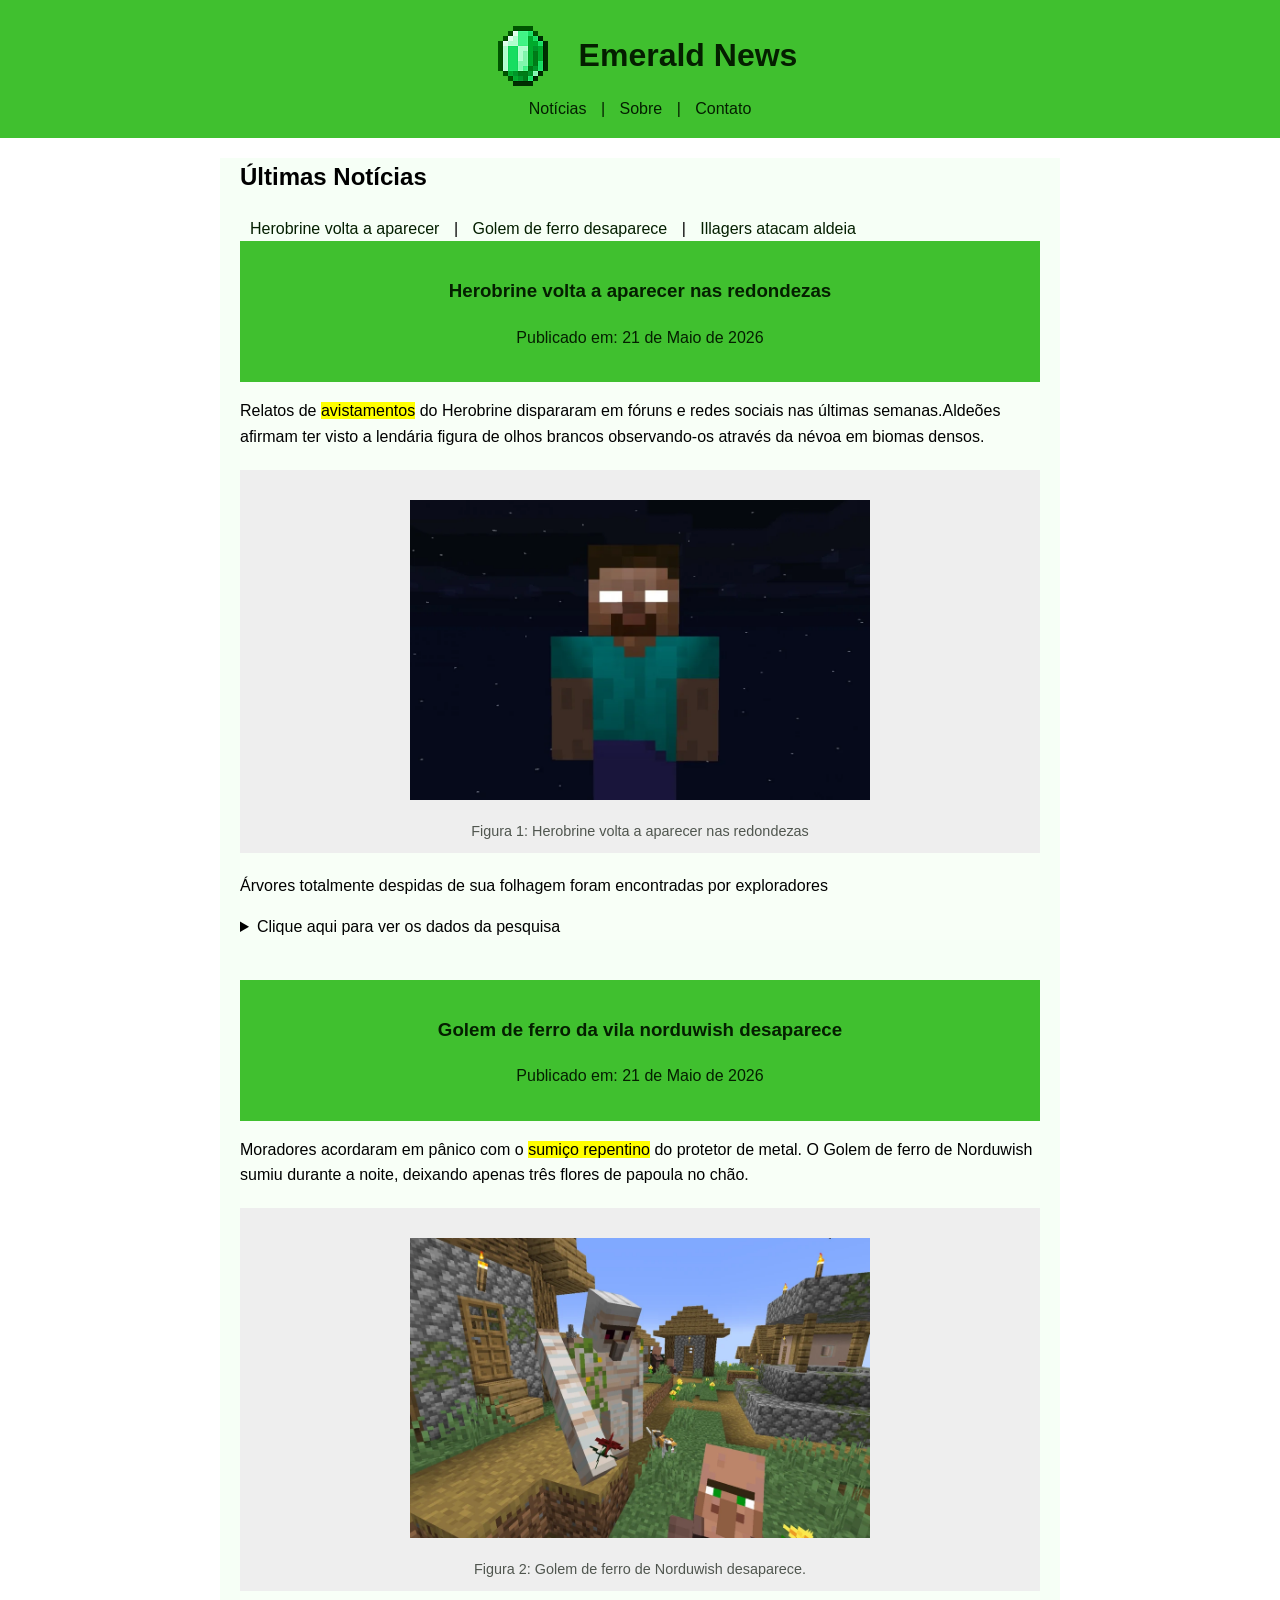
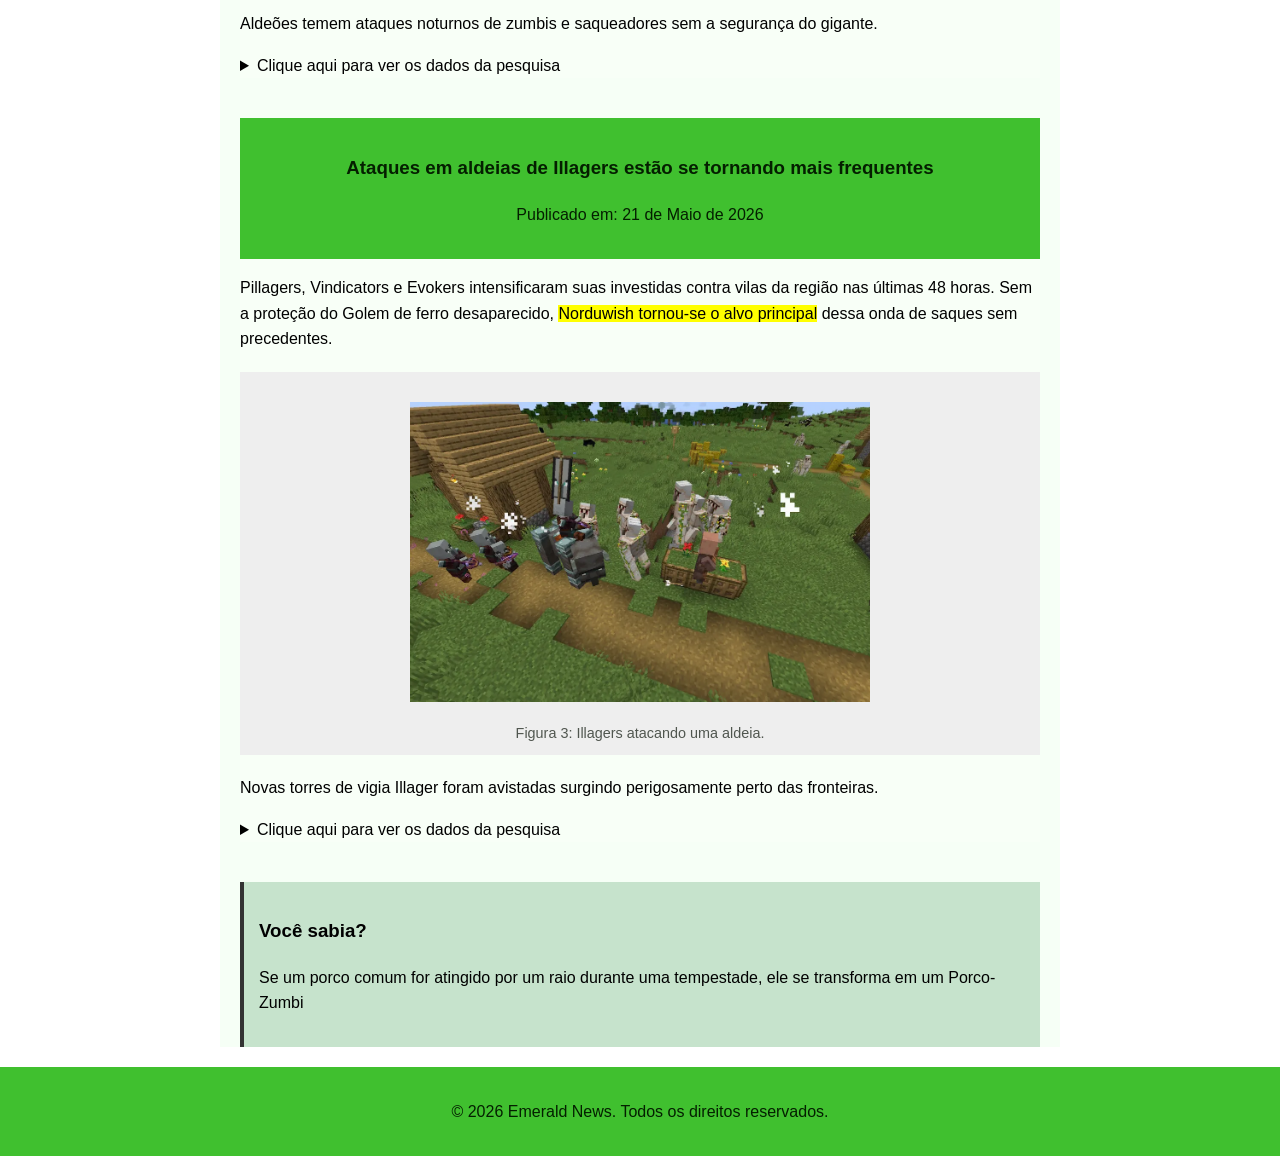
<file: index.html>
<!DOCTYPE html>
<html lang="pt-BR">
<head>
    <meta charset="UTF-8">
    <meta name="viewport" content="width=device-width, initial-scale=1.0">
    <title>Emerald News</title>
    <link rel="stylesheet" href="css/style.css">
</head>
<body>

    <!-- <header>: Cabeçalho principal do site -->
    <header>
        <div class="brand">
            <img id="article" src="./img/Emerald_JE3_BE3.webp" alt="logo da emerald news" title="Clique para tocar/pausar o áudio">
            <h1>Emerald News</h1>
        </div>
        
        <!-- <nav>: Bloco de links de navegação global -->
        <nav>
            <a href="#noticias">Notícias</a> | 
            <a href="./pages/sobre.html">Sobre</a> | 
            <a href="./pages/contatos.html">Contato</a>
        </nav>
    </header>

    <!-- <main>: Conteúdo principal e exclusivo desta página -->
    <main>

        <!-- <section>: Agrupa conteúdos relacionados ao mesmo tema (Notícias) -->
        <section id="noticias">
            <h2>Últimas Notícias</h2>
             <nav>
            <a href="#herobrine">Herobrine volta a aparecer</a> | 
            <a href="#golem">Golem de ferro desaparece</a> | 
            <a href="#illagers">Illagers atacam aldeia</a>
        </nav>
    </header>

        <audio id="player" preload="auto" loop>
            <source src="./img/1-18. Sweden.mp3" type="audio/mpeg">
            Seu navegador não suporta áudio.
        </audio>

            <!-- <article>: Um conteúdo completo e independente (um post, uma notícia) -->
            <article>
                <header>
                       <section id="herobrine"></section>
                    <!-- <time>: Define uma data ou hora legível por máquinas -->
                    <h3>Herobrine volta a aparecer nas redondezas</h3>
                    <p>Publicado em: <time datetime="2026-05-21">21 de Maio de 2026</time></p>
                </header>

                <p>Relatos de <mark>avistamentos</mark> do Herobrine dispararam em fóruns e redes sociais nas últimas semanas.Aldeões afirmam ter visto a lendária figura de olhos brancos observando-os através da névoa em biomas densos.</p>
                <!-- <mark>: Destaca/grifa um texto que tem relevância no momento -->

                <!-- <figure>: Encapsula um conteúdo ilustrativo (imagem, gráfico, código) -->
                <figure>
                    <img src="./img/herobrine-in-minecraft-dungeons-v0-5s6btcduplp41.webp" alt="Herobrine aparecendo nas redondezas">
                    <!-- <figcaption>: A legenda do conteúdo que está dentro da <figure> -->
                    <figcaption>Figura 1: Herobrine volta a aparecer nas redondezas</figcaption>
                </figure>

                <p>Árvores totalmente despidas de sua folhagem foram encontradas por exploradores</p>

                <!-- <details>: Cria uma caixa retrátil que o usuário pode abrir e fechar -->
                <details>
                    <!-- <summary>: O título visível da caixa do <details> -->
                    <summary>Clique aqui para ver os dados da pesquisa</summary>
                    <p>40% menos: Pessoas nas florestas grasas as aparições de Herobrine </p>
                </details>
            </article>
            
             <article>
                <header>
                        <section id="golem"></section>
                    <!-- <time>: Define uma data ou hora legível por máquinas -->
                    <h3>Golem de ferro da vila norduwish desaparece</h3>
                    <p>Publicado em: <time datetime="2026-05-21">21 de Maio de 2026</time></p>
                </header>

                <p> Moradores acordaram em pânico com o <mark>sumiço repentino</mark> do protetor de metal. O Golem de ferro de Norduwish sumiu durante a noite, deixando apenas três flores de papoula no chão.</p>
                <!-- <mark>: Destaca/grifa um texto que tem relevância no momento -->

                <!-- <figure>: Encapsula um conteúdo ilustrativo (imagem, gráfico, código) -->
                <figure>
                    <img src="./img/IronGolemRose.webp" alt="Golem de ferro de Norduwish desaparece">
                    <!-- <figcaption>: A legenda do conteúdo que está dentro da <figure> -->
                    <figcaption>Figura 2: Golem de ferro de Norduwish desaparece.</figcaption>
                </figure>

                <p>Aldeões temem ataques noturnos de zumbis e saqueadores sem a segurança do gigante.</p>

                <!-- <details>: Cria uma caixa retrátil que o usuário pode abrir e fechar -->
                <details>
                    <!-- <summary>: O título visível da caixa do <details> -->
                    <summary>Clique aqui para ver os dados da pesquisa</summary>
                    <p>82% de baixa: Redução drástica na taxa de sobrevivência de aldeões sem o Golem de ferro.</p>
                </details>

            </article>

            <article>
                <header>
                        <section id="illagers"></section>
                    <!-- <time>: Define uma data ou hora legível por máquinas -->
                    <h3>Ataques em aldeias de Illagers estão se tornando mais frequentes</h3>
                    <p>Publicado em: <time datetime="2026-05-21">21 de Maio de 2026</time></p>
                </header>

                <p>Pillagers, Vindicators e Evokers intensificaram suas investidas contra vilas da região nas últimas 48 horas. Sem a proteção do Golem de ferro desaparecido, <mark>Norduwish tornou-se o alvo principal</mark> dessa onda de saques sem precedentes.</p>
                <!-- <mark>: Destaca/grifa um texto que tem relevância no momento -->

                <!-- <figure>: Encapsula um conteúdo ilustrativo (imagem, gráfico, código) -->
                <figure>
                    <img src="./img/Raids-Minecraft-many-iron-golems-attacking-illagers-during-a-raid.webp" alt="Illagers atacando uma aldeia">
                    <!-- <figcaption>: A legenda do conteúdo que está dentro da <figure> -->
                    <figcaption>Figura 3: Illagers atacando uma aldeia.</figcaption>
                </figure>

                <p>Novas torres de vigia Illager foram avistadas surgindo perigosamente perto das fronteiras.</p>

                <!-- <details>: Cria uma caixa retrátil que o usuário pode abrir e fechar -->
                <details>
                    <!-- <summary>: O título visível da caixa do <details> -->
                    <summary>Clique aqui para ver os dados da pesquisa</summary>
                    <p>Aumento de 400%: Crescimento no número de invasões semanais registradas na região.</p>
                </details>
            </article>

        </section>
        

        <!-- <aside>: Conteúdo periférico, que complementa o principal (como uma barra lateral) -->
        <aside>
            <h3>Você sabia?</h3>
            <p>Se um porco comum for atingido por um raio durante uma tempestade, ele se transforma em um Porco-Zumbi</p>
        </aside>

    </main>

    <!-- <footer>: Rodapé com informações de copyright, autor ou contato -->
    <footer>
        <p>&copy; 2026 Emerald News. Todos os direitos reservados.</p>
    </footer>

    <script>
        const audioPlayer = document.getElementById('player');
        const playImage = document.getElementById('article');

        if (audioPlayer && playImage) {
            playImage.addEventListener('click', () => {
                if (audioPlayer.paused) {
                    audioPlayer.play();
                } else {
                    audioPlayer.pause();
                }
            });
        }
    </script>
</body>
</html>
</file>
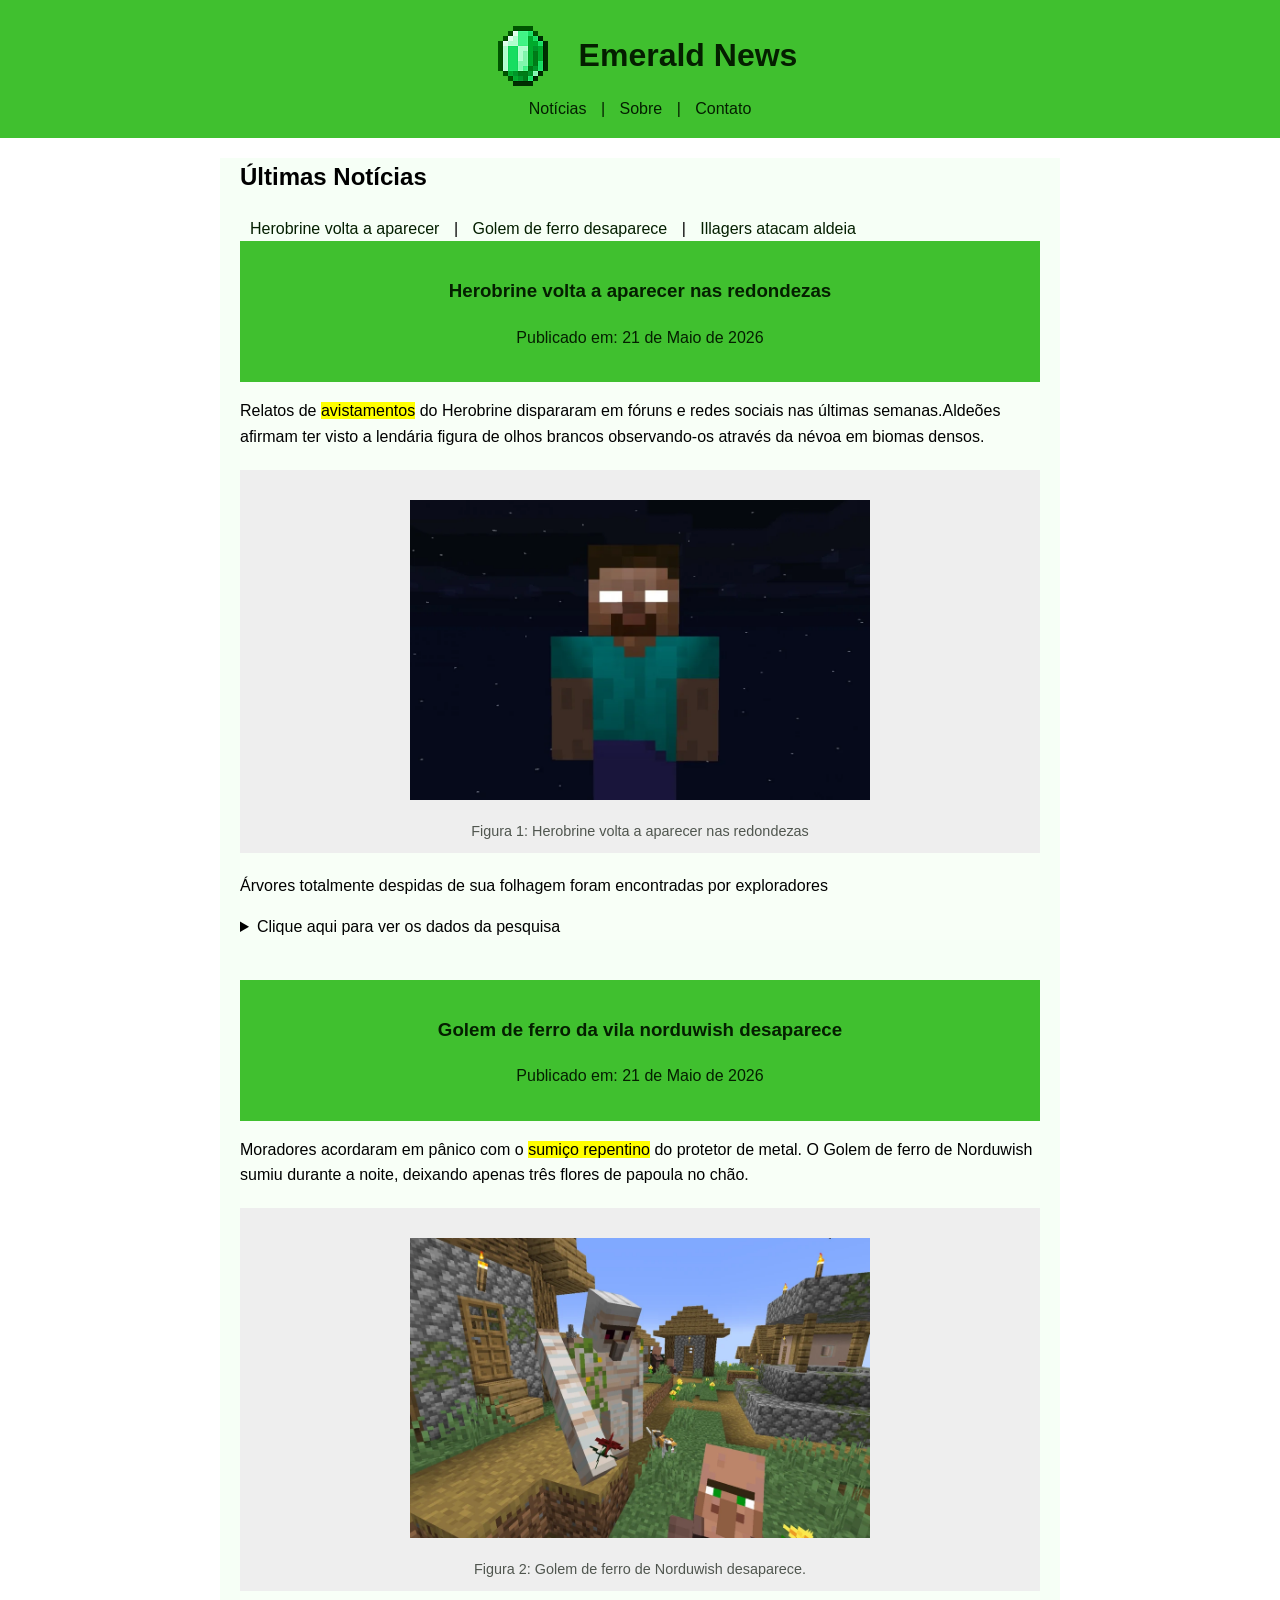
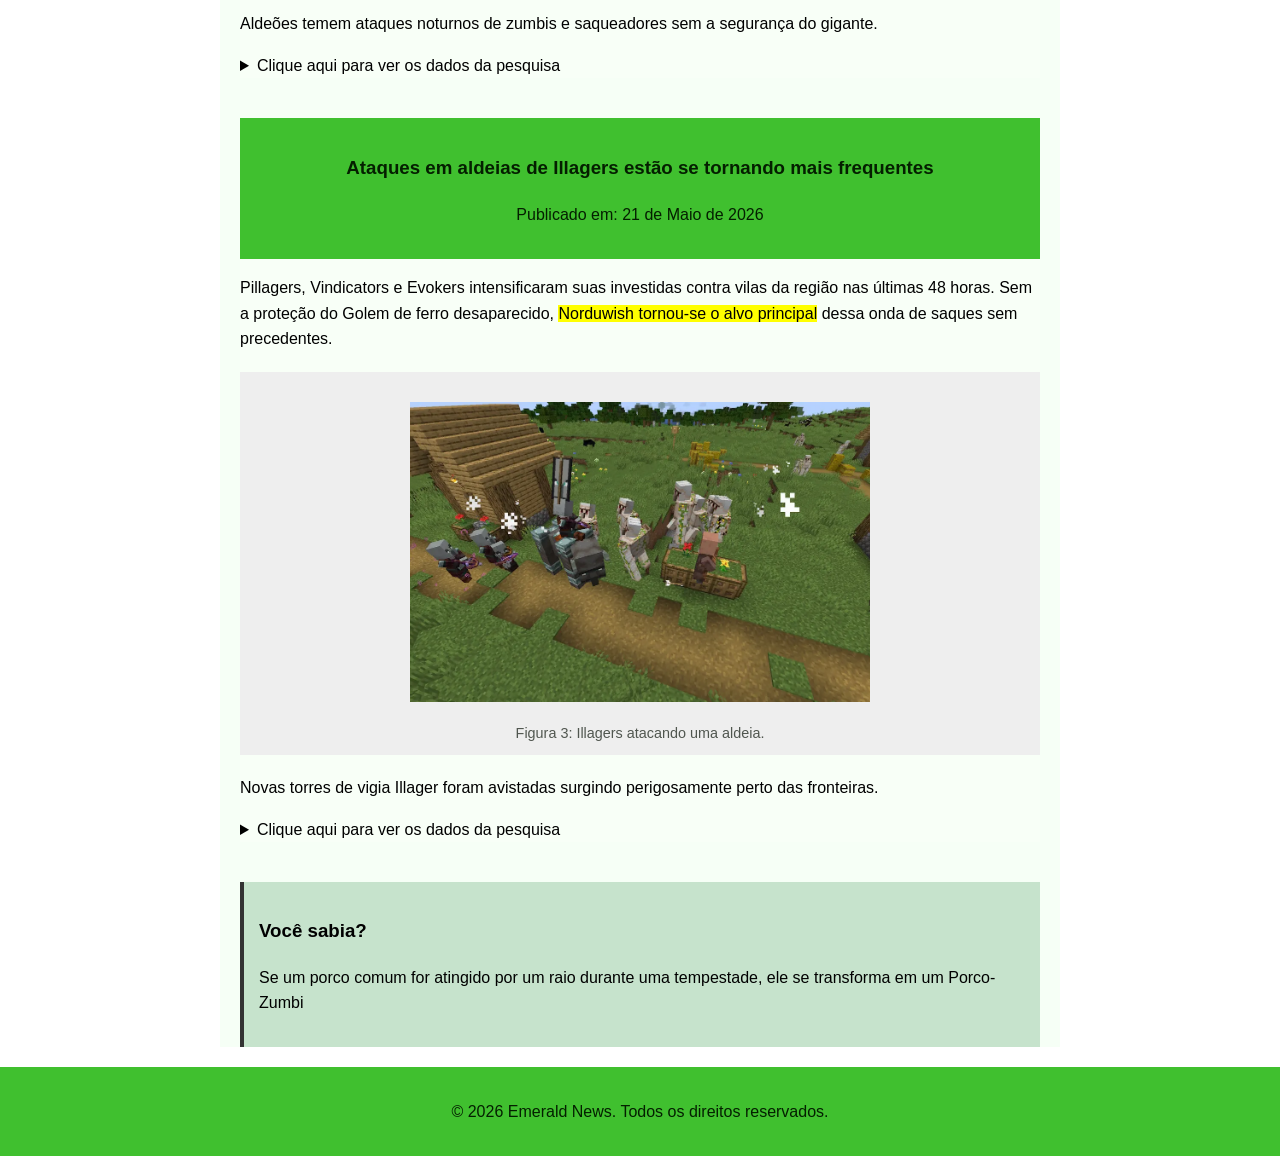
<file: indexmeu.html>
<!DOCTYPE html>
<html lang="pt-BR">
<head>
    <meta charset="UTF-8">
    <meta name="viewport" content="width=device-width, initial-scale=1.0">
    <title>Emerald News</title>
    <link rel="stylesheet" href="css/style.css">
</head>
<body>

    <!-- <header>: Cabeçalho principal do site -->
    <header>
        <div class="brand">
            <img id="article" src="./img/Emerald_JE3_BE3.webp" alt="logo da emerald news" title="Clique para tocar/pausar o áudio">
            <h1>Emerald News</h1>
        </div>
        
        <!-- <nav>: Bloco de links de navegação global -->
        <nav>
            <a href="#noticias">Notícias</a> | 
            <a href="./pages/sobre.html">Sobre</a> | 
            <a href="./pages/contatos.html">Contato</a>
        </nav>
    </header>

    <!-- <main>: Conteúdo principal e exclusivo desta página -->
    <main>

        <!-- <section>: Agrupa conteúdos relacionados ao mesmo tema (Notícias) -->
        <section id="noticias">
            <h2>Últimas Notícias</h2>
             <nav>
            <a href="#herobrine">Herobrine volta a aparecer</a> | 
            <a href="#golem">Golem de ferro desaparece</a> | 
            <a href="#illagers">Illagers atacam aldeia</a>
        </nav>
    </header>

        <audio id="player" preload="auto" loop>
            <source src="./img/1-18. Sweden.mp3" type="audio/mpeg">
            Seu navegador não suporta áudio.
        </audio>

            <!-- <article>: Um conteúdo completo e independente (um post, uma notícia) -->
            <article>
                <header>
                       <section id="herobrine"></section>
                    <!-- <time>: Define uma data ou hora legível por máquinas -->
                    <h3>Herobrine volta a aparecer nas redondezas</h3>
                    <p>Publicado em: <time datetime="2026-05-21">21 de Maio de 2026</time></p>
                </header>

                <p>Relatos de <mark>avistamentos</mark> do Herobrine dispararam em fóruns e redes sociais nas últimas semanas.Aldeões afirmam ter visto a lendária figura de olhos brancos observando-os através da névoa em biomas densos.</p>
                <!-- <mark>: Destaca/grifa um texto que tem relevância no momento -->

                <!-- <figure>: Encapsula um conteúdo ilustrativo (imagem, gráfico, código) -->
                <figure>
                    <img src="./img/herobrine-in-minecraft-dungeons-v0-5s6btcduplp41.webp" alt="Herobrine aparecendo nas redondezas">
                    <!-- <figcaption>: A legenda do conteúdo que está dentro da <figure> -->
                    <figcaption>Figura 1: Herobrine volta a aparecer nas redondezas</figcaption>
                </figure>

                <p>Árvores totalmente despidas de sua folhagem foram encontradas por exploradores</p>

                <!-- <details>: Cria uma caixa retrátil que o usuário pode abrir e fechar -->
                <details>
                    <!-- <summary>: O título visível da caixa do <details> -->
                    <summary>Clique aqui para ver os dados da pesquisa</summary>
                    <p>40% menos: Pessoas nas florestas grasas as aparições de Herobrine </p>
                </details>
            </article>
            
             <article>
                <header>
                        <section id="golem"></section>
                    <!-- <time>: Define uma data ou hora legível por máquinas -->
                    <h3>Golem de ferro da vila norduwish desaparece</h3>
                    <p>Publicado em: <time datetime="2026-05-21">21 de Maio de 2026</time></p>
                </header>

                <p> Moradores acordaram em pânico com o <mark>sumiço repentino</mark> do protetor de metal. O Golem de ferro de Norduwish sumiu durante a noite, deixando apenas três flores de papoula no chão.</p>
                <!-- <mark>: Destaca/grifa um texto que tem relevância no momento -->

                <!-- <figure>: Encapsula um conteúdo ilustrativo (imagem, gráfico, código) -->
                <figure>
                    <img src="./img/IronGolemRose.webp" alt="Golem de ferro de Norduwish desaparece">
                    <!-- <figcaption>: A legenda do conteúdo que está dentro da <figure> -->
                    <figcaption>Figura 2: Golem de ferro de Norduwish desaparece.</figcaption>
                </figure>

                <p>Aldeões temem ataques noturnos de zumbis e saqueadores sem a segurança do gigante.</p>

                <!-- <details>: Cria uma caixa retrátil que o usuário pode abrir e fechar -->
                <details>
                    <!-- <summary>: O título visível da caixa do <details> -->
                    <summary>Clique aqui para ver os dados da pesquisa</summary>
                    <p>82% de baixa: Redução drástica na taxa de sobrevivência de aldeões sem o Golem de ferro.</p>
                </details>

            </article>

            <article>
                <header>
                        <section id="illagers"></section>
                    <!-- <time>: Define uma data ou hora legível por máquinas -->
                    <h3>Ataques em aldeias de Illagers estão se tornando mais frequentes</h3>
                    <p>Publicado em: <time datetime="2026-05-21">21 de Maio de 2026</time></p>
                </header>

                <p>Pillagers, Vindicators e Evokers intensificaram suas investidas contra vilas da região nas últimas 48 horas. Sem a proteção do Golem de ferro desaparecido, <mark>Norduwish tornou-se o alvo principal</mark> dessa onda de saques sem precedentes.</p>
                <!-- <mark>: Destaca/grifa um texto que tem relevância no momento -->

                <!-- <figure>: Encapsula um conteúdo ilustrativo (imagem, gráfico, código) -->
                <figure>
                    <img src="./img/Raids-Minecraft-many-iron-golems-attacking-illagers-during-a-raid.webp" alt="Illagers atacando uma aldeia">
                    <!-- <figcaption>: A legenda do conteúdo que está dentro da <figure> -->
                    <figcaption>Figura 3: Illagers atacando uma aldeia.</figcaption>
                </figure>

                <p>Novas torres de vigia Illager foram avistadas surgindo perigosamente perto das fronteiras.</p>

                <!-- <details>: Cria uma caixa retrátil que o usuário pode abrir e fechar -->
                <details>
                    <!-- <summary>: O título visível da caixa do <details> -->
                    <summary>Clique aqui para ver os dados da pesquisa</summary>
                    <p>Aumento de 400%: Crescimento no número de invasões semanais registradas na região.</p>
                </details>
            </article>

        </section>
        

        <!-- <aside>: Conteúdo periférico, que complementa o principal (como uma barra lateral) -->
        <aside>
            <h3>Você sabia?</h3>
            <p>Se um porco comum for atingido por um raio durante uma tempestade, ele se transforma em um Porco-Zumbi</p>
        </aside>

    </main>

    <!-- <footer>: Rodapé com informações de copyright, autor ou contato -->
    <footer>
        <p>&copy; 2026 Emerald News. Todos os direitos reservados.</p>
    </footer>

    <script>
        const audioPlayer = document.getElementById('player');
        const playImage = document.getElementById('article');

        if (audioPlayer && playImage) {
            playImage.addEventListener('click', () => {
                if (audioPlayer.paused) {
                    audioPlayer.play();
                } else {
                    audioPlayer.pause();
                }
            });
        }
    </script>
</body>
</html>
</file>
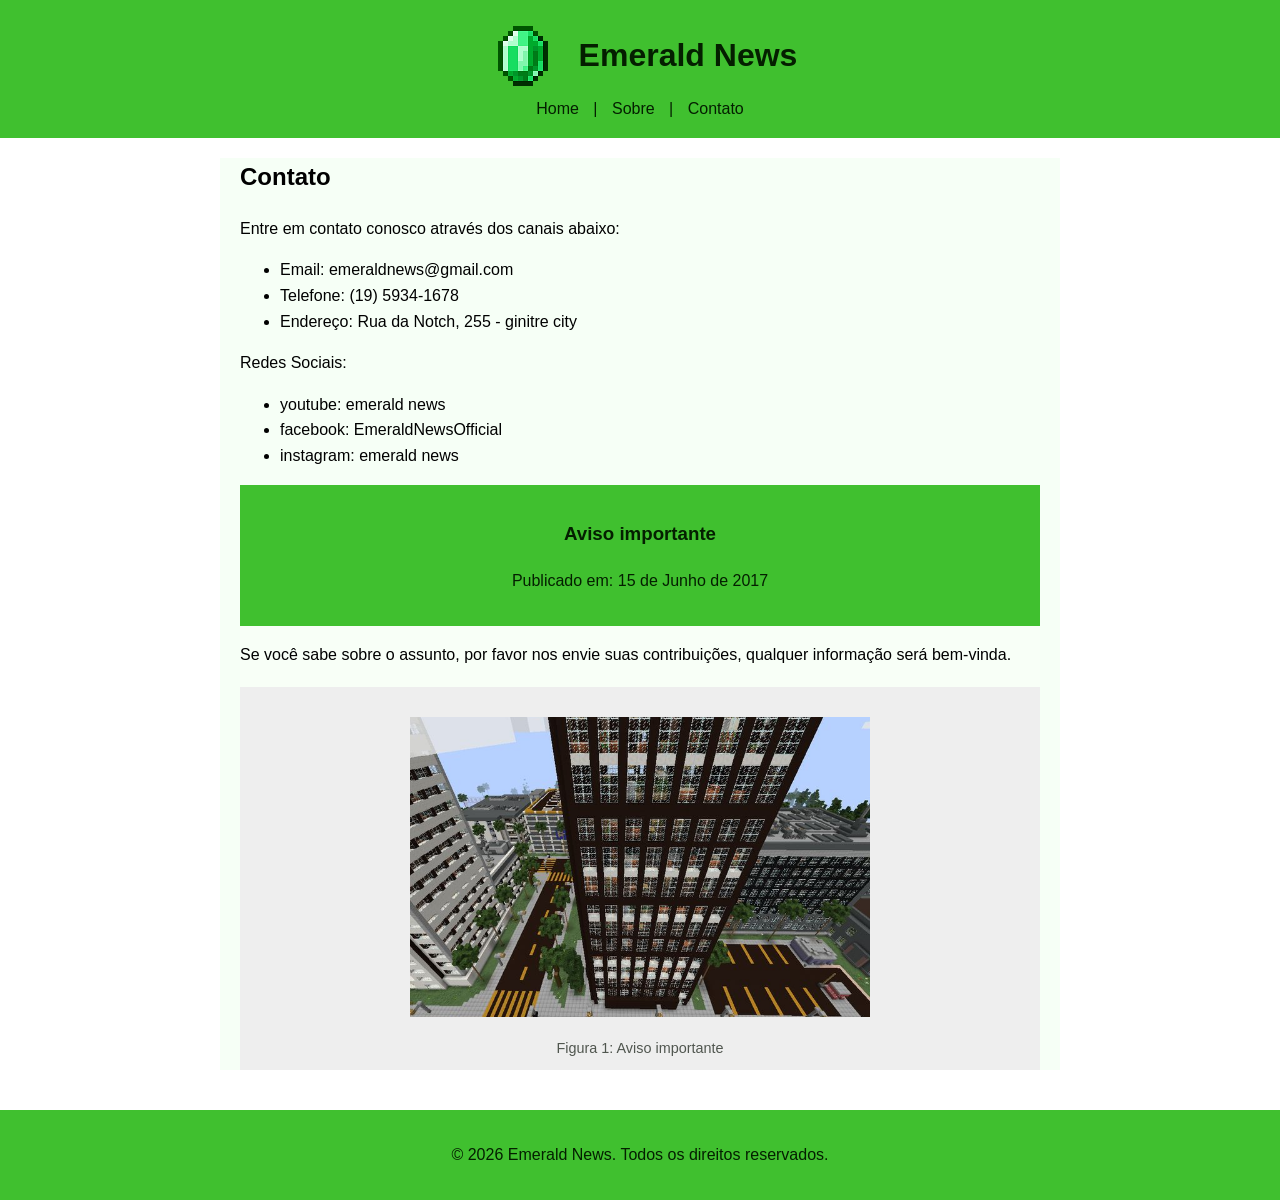
<file: pages/contatos.html>
<!DOCTYPE html>
<html lang="pt-BR">
<head>
    <meta charset="UTF-8">
    <meta name="viewport" content="width=device-width, initial-scale=1.0">
    <title>Emerald News</title>
    <link rel="stylesheet" href="../css/style.css">
</head>
<body>

    <!-- <header>: Cabeçalho principal do site -->
    <header>
        <div class="brand">
            <img id="article" src="../img/Emerald_JE3_BE3.webp" alt="logo da emerald news" title="Clique para tocar/pausar o áudio">
            <h1>Emerald News</h1>
        </div>
        
        <!-- <nav>: Bloco de links de navegação global -->
        <nav>
            <a href="../indexmeu.html">Home</a> | 
            <a href="../pages/sobre.html">Sobre</a> | 
            <a href="#contato">Contato</a>
        </nav>
    </header>

    <!-- <main>: Conteúdo principal e exclusivo desta página -->
    <main>

        <!-- <section>: Agrupa conteúdos relacionados ao mesmo tema (Notícias) -->
        <section id="contato">
            <h2>Contato</h2>
            <p>Entre em contato conosco através dos canais abaixo:</p>
            <ul>
                <li>Email: emeraldnews@gmail.com</li>
                <li>Telefone: (19) 5934-1678</li>
                <li>Endereço: Rua da Notch, 255 - ginitre city</li>
            </ul>
            <p>Redes Sociais:</p>
            <ul>
                <li>youtube: emerald news</li>
                <li>facebook: EmeraldNewsOfficial</li>
                <li>instagram: emerald news</li>
            </ul>
        </section>

        <!-- <section>: Agrupa conteúdos relacionados ao mesmo tema (Notícias) -->

        <audio id="player" preload="auto" loop>
            <source src="../img/1-18. Sweden.mp3" type="audio/mpeg">
            Seu navegador não suporta áudio.
        </audio>

            <!-- <article>: Um conteúdo completo e independente (um post, uma notícia) -->
            <article>
                <header>
                       <section id="contato"></section>
                    <!-- <time>: Define uma data ou hora legível por máquinas -->
                    <h3>Aviso importante</h3>
                    <p>Publicado em: <time datetime="2017-06-15">15 de Junho de 2017</time></p>
                </header>

                <p>Se você sabe sobre o assunto, por favor nos envie suas contribuições, qualquer informação será bem-vinda.</p>
                <!-- <mark>: Destaca/grifa um texto que tem relevância no momento -->

                <!-- <figure>: Encapsula um conteúdo ilustrativo (imagem, gráfico, código) -->
                <figure>
                    <img src="../img/ca4a763763eafda9f67fac8b244ebe33.jpg" alt="aviso importante">
                    <!-- <figcaption>: A legenda do conteúdo que está dentro da <figure> -->
                    <figcaption>Figura 1: Aviso importante</figcaption>
                </figure>
            </article>
    </main>

    <!-- <footer>: Rodapé com informações de copyright, autor ou contato -->
    <footer>
        <p>&copy; 2026 Emerald News. Todos os direitos reservados.</p>
    </footer>
    <script>
        const audioPlayer = document.getElementById('player');
        const playImage = document.getElementById('article');

        if (audioPlayer && playImage) {
            playImage.addEventListener('click', () => {
                if (audioPlayer.paused) {
                    audioPlayer.play();
                } else {
                    audioPlayer.pause();
                }
            });
        }
    </script>
</body>
</html>
</file>
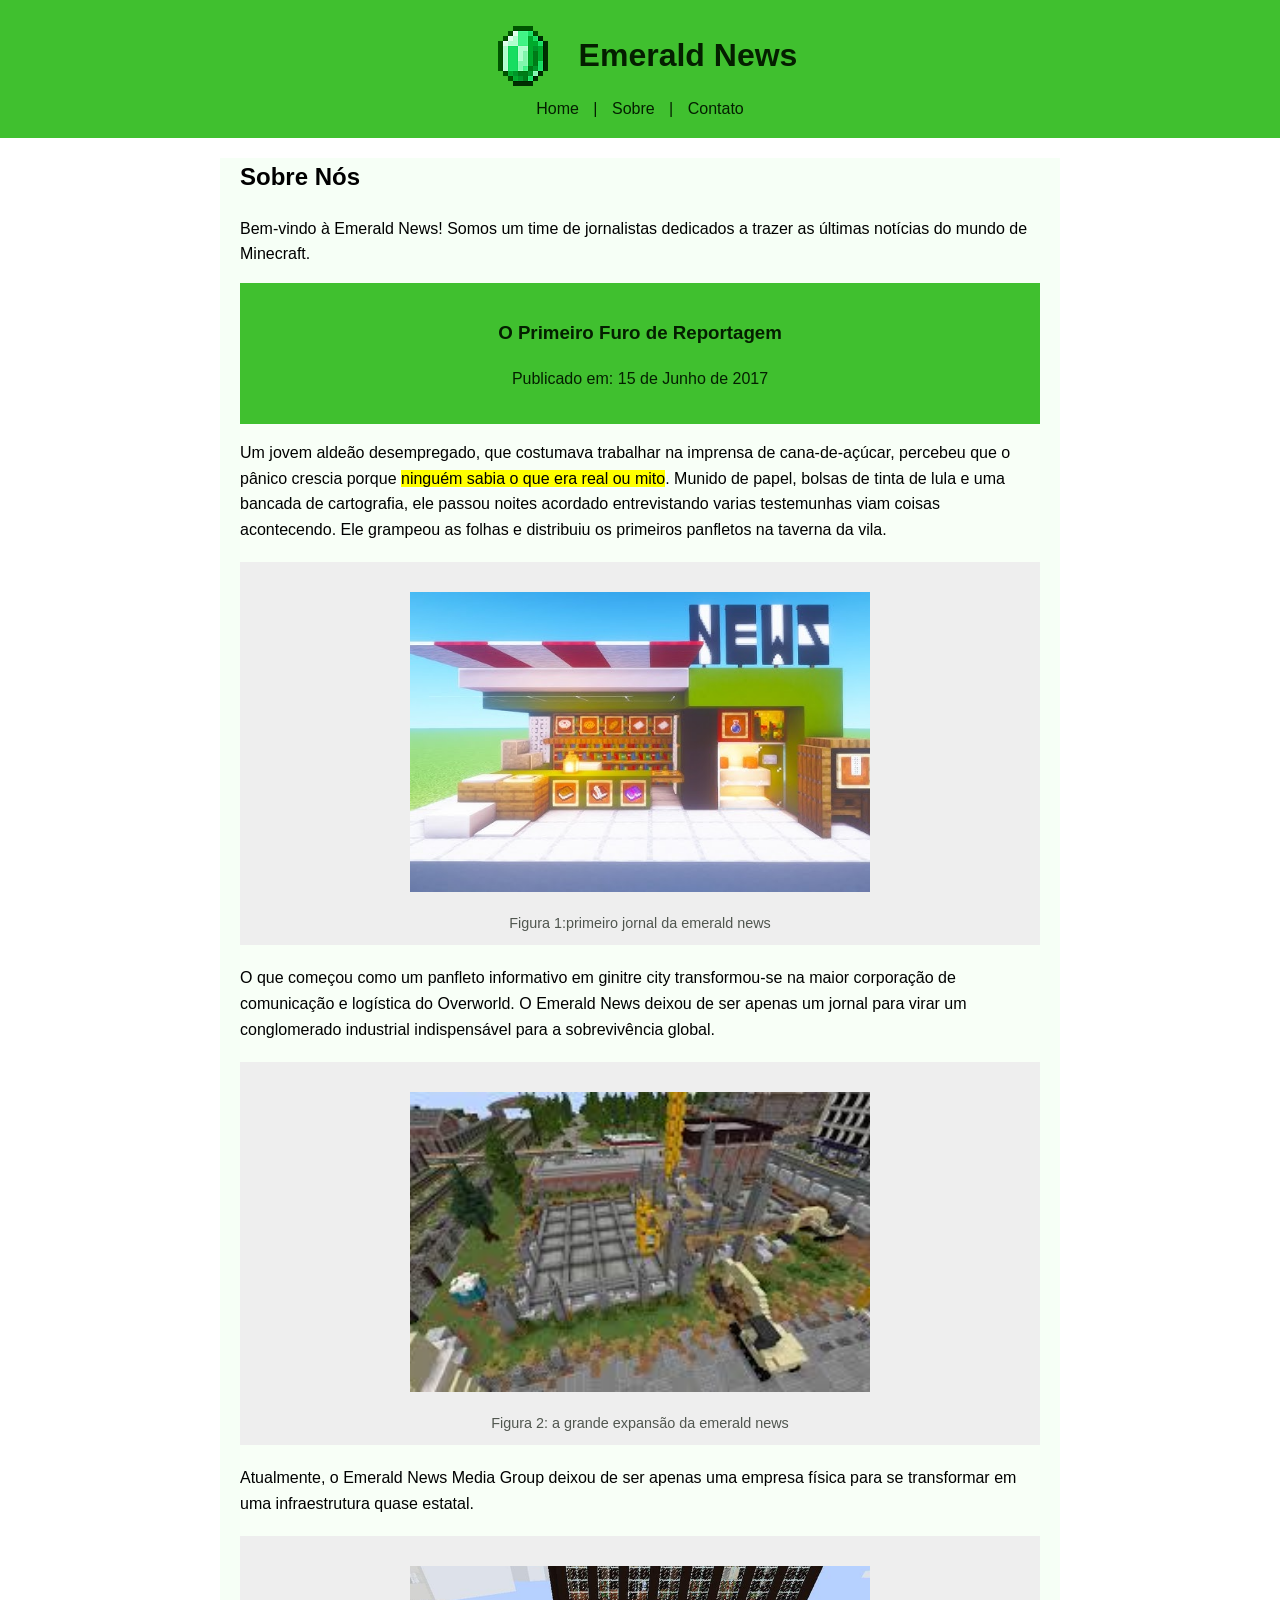
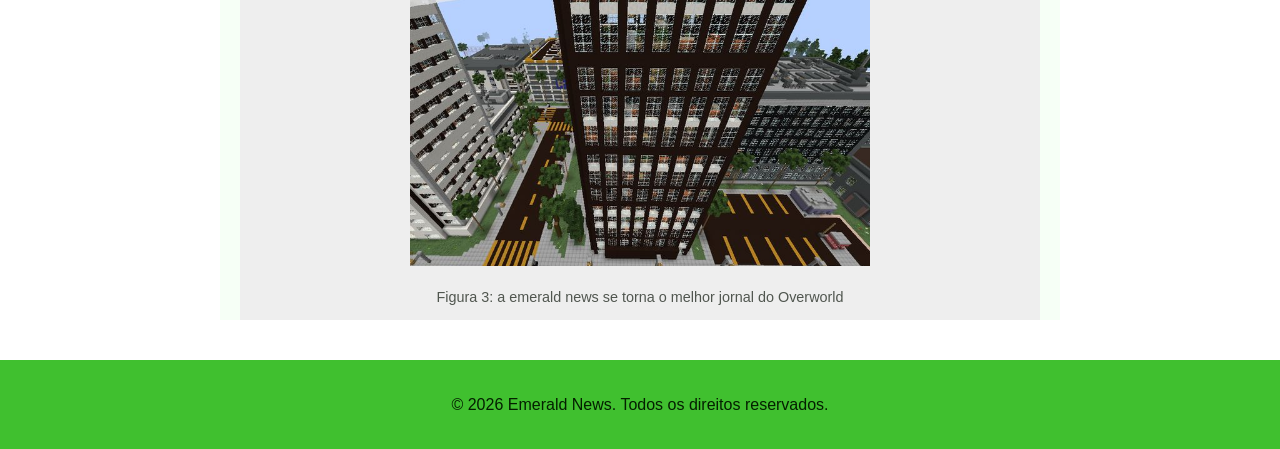
<file: pages/sobre.html>
<!DOCTYPE html>
<html lang="pt-BR">
<head>
    <meta charset="UTF-8">
    <meta name="viewport" content="width=device-width, initial-scale=1.0">
    <title>Emerald News</title>
    <link rel="stylesheet" href="../css/style.css">
</head>
<body>

    <!-- <header>: Cabeçalho principal do site -->
    <header>
        <div class="brand">
            <img id="article" src="../img/Emerald_JE3_BE3.webp" alt="logo da emerald news" title="Clique para tocar/pausar o áudio">
            <h1>Emerald News</h1>
        </div>
        
        <!-- <nav>: Bloco de links de navegação global -->
        <nav>
            <a href="../indexmeu.html">Home</a> | 
            <a href="#sobre">Sobre</a> | 
            <a href="../pages/contatos.html">Contato</a>
        </nav>
    </header>

    <!-- <main>: Conteúdo principal e exclusivo desta página -->
    <main>

        <!-- <section>: Agrupa conteúdos relacionados ao mesmo tema (Notícias) -->
        <section id="sobre">
            <h2>Sobre Nós</h2>
            <p>Bem-vindo à Emerald News! Somos um time de jornalistas dedicados a trazer as últimas notícias do mundo de Minecraft.</p>
        </section>

        <!-- <section>: Agrupa conteúdos relacionados ao mesmo tema (Notícias) -->

        <audio id="player" preload="auto" loop>
            <source src="../img/1-18. Sweden.mp3" type="audio/mpeg">
            Seu navegador não suporta áudio.
        </audio>

            <!-- <article>: Um conteúdo completo e independente (um post, uma notícia) -->
            <article>
                <header>
                       <section id="herobrine"></section>
                    <!-- <time>: Define uma data ou hora legível por máquinas -->
                    <h3>O Primeiro Furo de Reportagem</h3>
                    <p>Publicado em: <time datetime="2017-06-15">15 de Junho de 2017</time></p>
                </header>

                <p>Um jovem aldeão desempregado, que costumava trabalhar na imprensa de cana-de-açúcar, percebeu que o pânico crescia porque <mark>ninguém sabia o que era real ou mito</mark>. Munido de papel, bolsas de tinta de lula e uma bancada de cartografia, ele passou noites acordado entrevistando varias testemunhas viam coisas acontecendo. Ele grampeou as folhas e distribuiu os primeiros panfletos na taverna da vila.</p>
                <!-- <mark>: Destaca/grifa um texto que tem relevância no momento -->

                <!-- <figure>: Encapsula um conteúdo ilustrativo (imagem, gráfico, código) -->
                <figure>
                    <img src="../img/hq720.jpg" alt="primeiro furo de reportagem da emerald news">
                    <!-- <figcaption>: A legenda do conteúdo que está dentro da <figure> -->
                    <figcaption>Figura 1:primeiro jornal da emerald news</figcaption>
                </figure>

                <p> O que começou como um panfleto informativo em ginitre city transformou-se na maior corporação de comunicação e logística do Overworld. O Emerald News deixou de ser apenas um jornal para virar um conglomerado industrial indispensável para a sobrevivência global.</p>
                <!-- <mark>: Destaca/grifa um texto que tem relevância no momento -->

                <!-- <figure>: Encapsula um conteúdo ilustrativo (imagem, gráfico, código) -->
                <figure>
                    <img src="../img/images.jpg" alt="emerald news em construção">
                    <!-- <figcaption>: A legenda do conteúdo que está dentro da <figure> -->
                    <figcaption>Figura 2: a grande expansão da emerald news</figcaption>
                </figure>

                <p> Atualmente, o Emerald News Media Group deixou de ser apenas uma empresa física para se transformar em uma infraestrutura quase estatal.</p>
                <!-- <mark>: Destaca/grifa um texto que tem relevância no momento -->

                <!-- <figure>: Encapsula um conteúdo ilustrativo (imagem, gráfico, código) -->
                <figure>
                    <img src="../img/ca4a763763eafda9f67fac8b244ebe33.jpg" alt="emerald news em construção">
                    <!-- <figcaption>: A legenda do conteúdo que está dentro da <figure> -->
                    <figcaption>Figura 3: a emerald news se torna o melhor jornal do Overworld</figcaption>
                </figure>

            </article>

    </main>

    <!-- <footer>: Rodapé com informações de copyright, autor ou contato -->
    <footer>
        <p>&copy; 2026 Emerald News. Todos os direitos reservados.</p>
    </footer>

        <script>
        const audioPlayer = document.getElementById('player');
        const playImage = document.getElementById('article');

        if (audioPlayer && playImage) {
            playImage.addEventListener('click', () => {
                if (audioPlayer.paused) {
                    audioPlayer.play();
                } else {
                    audioPlayer.pause();
                }
            });
        }
    </script>
</body>
</html>
</file>
<file: css/style.css>
body { font-family: sans-serif; line-height: 1.6; margin: 0; padding: 0; }
        header, footer { background: #40c02f; color: #041f00; padding: 1rem; text-align: center; }
        .brand { display: flex; align-items: center; justify-content: center; gap: 1rem; }
        .brand h1 { margin: 0; }
        nav a { color: #041f00; margin: 0 10px; text-decoration: none; }
        main { max-width: 800px; margin: 20px auto; padding: 0 20px; background: #f6fff6;}
        article { margin-bottom: 40px; background-color: #f8fff7; }
        aside { background: #c6e3cc; padding: 15px; margin-top: 20px; border-left: 4px solid #333; }
        figure { text-align: center; background: #eee; padding: 10px; margin: 20px 0; }
                figcaption { font-size: 0.9rem; color: #50564f; }
                article figure img {
                width: 460px;
                height: 300px;
                object-fit: cover;
                display: block;
                margin-left: auto;
                margin-right: auto;
                margin-top: 20px;
                margin-bottom: 20px;
                }
                .brand img {
                        width: 80px;
                        height: 80px;
                        object-fit: contain;
                        image-rendering: pixelated;
                        image-rendering: crisp-edges;
                        cursor: pointer;
                }
                audio#player {
                    display: none;
                }
                #article { width: 80px; height: 80px; }
                @media (max-width: 480px) {
                        .brand { flex-direction: column; gap: 0.25rem; }
                }
</file>
